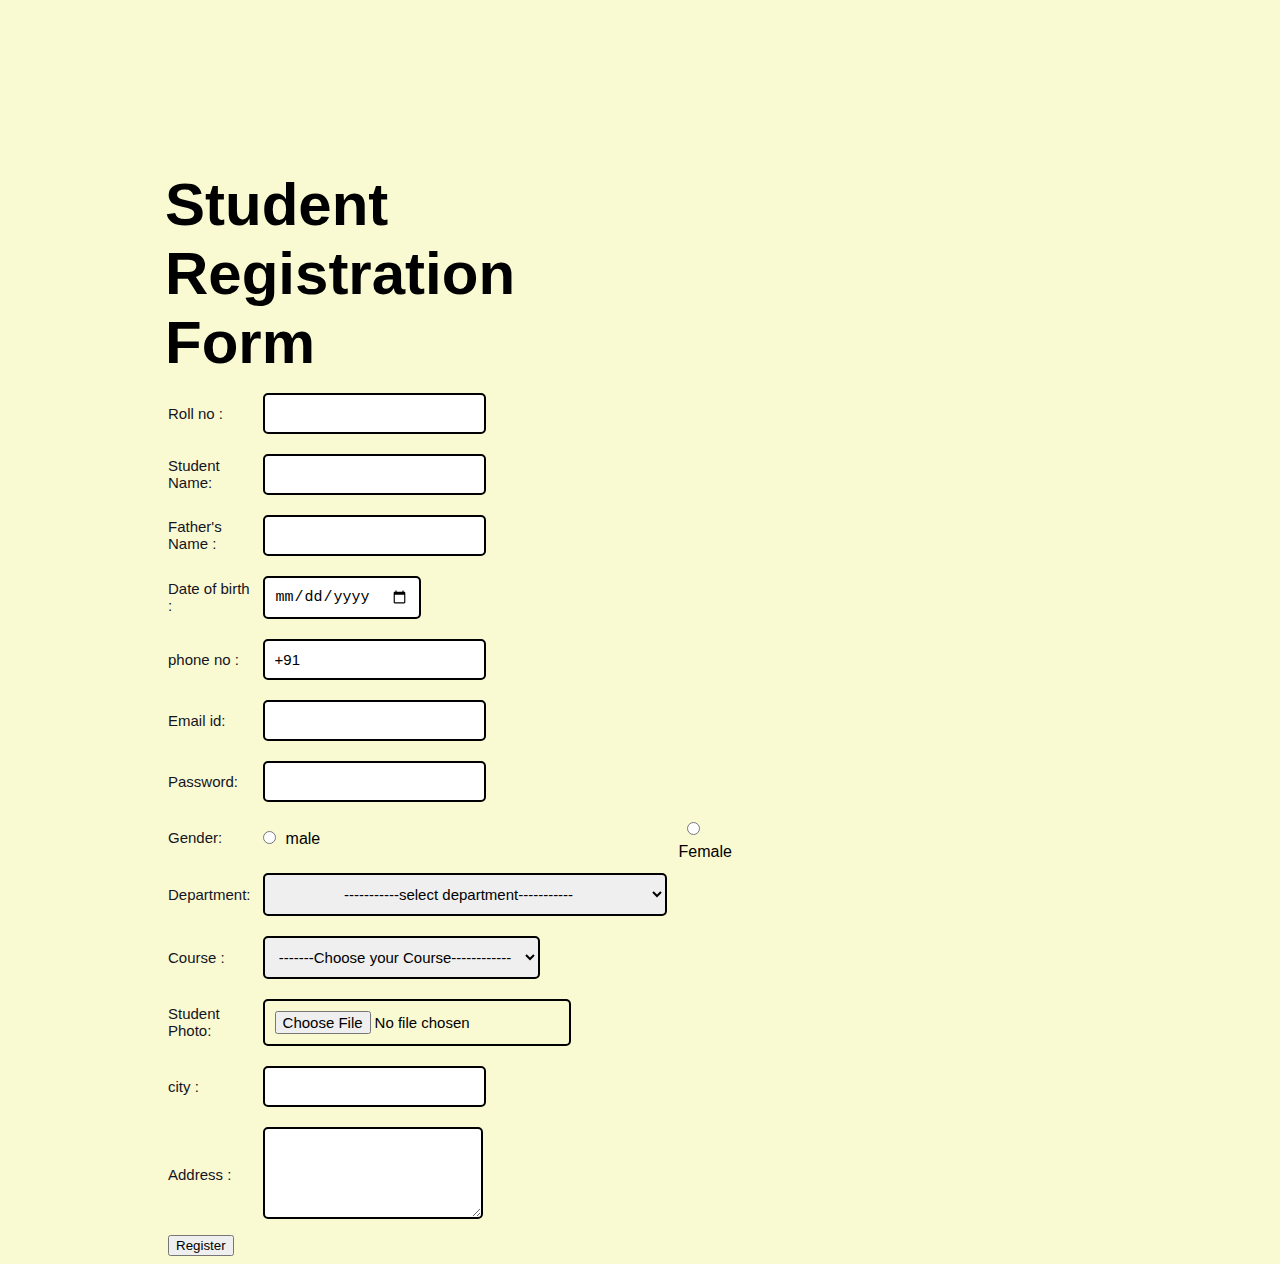
<file: index.html>
<!DOCTYPE html>
<html lang="en">

<head>
    <link rel="stylesheet" href="style.css">

    <title>Student Registration Form</title>

</head>

<body>
    <div class="cointainer">
        <h1>Student Registration Form</h1>
        <table>
            <form action="">
                <tr>
                    <!-- ellamey label and input same div la podanum intha maari ipo na table maari potu irruken paathuko -->
                    <td>
                        <label for="roll no">Roll no : </label>
                    </td>
                    <td>
                        <input type="text" name="roll no" align-items="right" required>
                    </td>
                </tr>

                <tr>
                    <td>
                        <label for="stud name">Student Name: </label>
                    </td>
                    <td>
                        <input type="text" name="studentname" required>
                    </td>
                </tr>

                <tr>
                    <td>
                        <label for="fathername">Father's Name :</label>
                    </td>
                    <td> <input type="text" required></td>
                </tr>

                <tr>
                    <td><label for="dob">Date of birth :</label></td>
                    <td><input type="date" required></td>
                </tr>

                <tr>
                    <td><label for="phoneno">phone no : </label></td>
                    <td><input type="text" value="+91" required></td>
                    <!-- <input type="text" name="mobile"> -->
                </tr>

                <tr>
                    <td><label for="Emailid">Email id: </label></td>
                    <td><input type="email" required></td>
                </tr>

                <tr>
                    <td><label for="Password">Password: </label></td>
                    <td><input type="password" required></td>
                </tr>



                <tr>
                   <td> <label class="option">Gender: </label></td>
                    <!-- label ulla irrukanum mela potu irruntha -->
                    <td class="radio"><input type="radio" name="Gender" value="male">male</td>
                    <td class="radio"><input type="radio" name="Gender" value="Female">Female</td>
                </tr>


                <tr>
                    <td><label for="department">Department: </label></td>
                    <!-- label ulla irrukanum mela potu irruntha -->
                   <td> <select id="Department" required>
                        <option value="none">-----------select department-----------</option>
                        <option value="IT">INFORMATION TECHONOLOGY </option>
                        <option value="CSE">COMPUTER SCIENCE ENGINEERING</option>
                        <OPTIon value="EEE">ELECTRICAL AND ELECCTRONICS ENGINERING</OPTIon>
                        <option value="ECE"> ELECTRICAL AND ELECCTRONICS ENGINEERING</OPTIon>
                        <option value="CIVIL">CIVIL</option></td>
                    </select>
                    <!-- select um velila irrunthuchu ulla irrukanum -->
                </div>



                <tr>
                    <td><label for="course">Course : </label></td>
                    <td><select id="course" required>

                        <option value="none">-------Choose your Course------------</option>
                        <option value="B.Tech">B.Tech </option>
                        <option value="M.Tech">M.Tech</option>
                        <OPTIon value="Phd">MBA</OPTIon></td>

                    </select>
                </tr>

                <tr>
                   <td> <label for="stud Photo">Student Photo: </label></td>
                   <td> <input type="file" name=" Photo"></td>

                </tr>

                <tr>
                   <td> <label for="city">city : </label></td>
                    <td><input type="text" name="city" required></td>
                </tr>

                <tr>
                    <td><label>Address : </label></td>
                    <td><textarea name="address" rows="4" required></textarea></td>
                </tr>

                <tr>
                   <td> <button type="submit" > Register </button></td>
                </tr>
            </form>
        </table>

    </div>

</body>



</html>
</file>
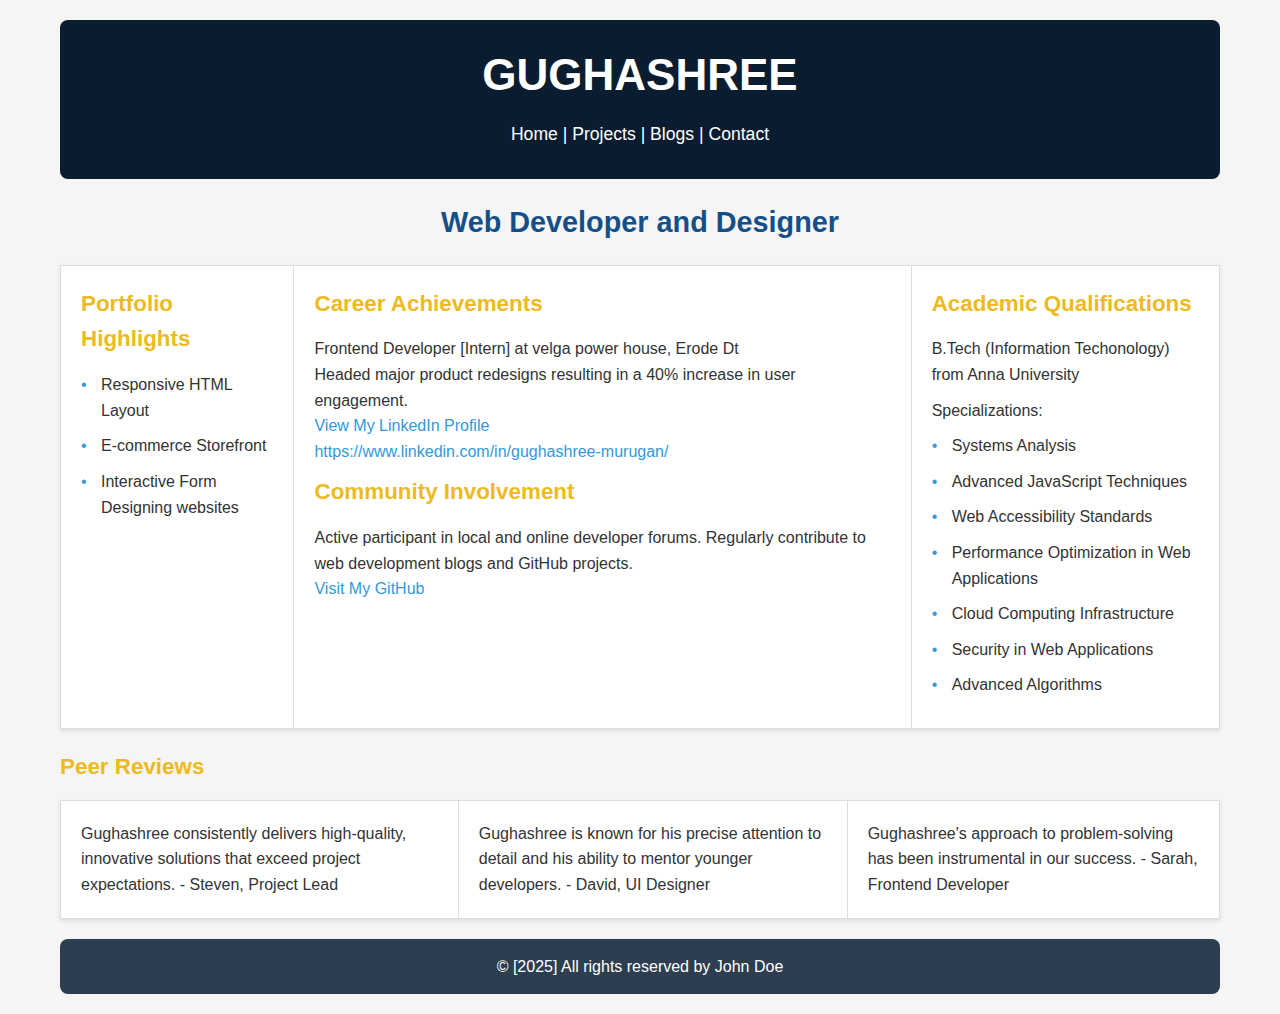
<file: js practice/portfolio.html/index.html>
<!DOCTYPE html>
<html>

<head>
    <link rel="stylesheet" href="style.css">
    <meta charset="UTF-8">
    <meta name="viewport" content="width=device-width, initial-scale=1.0">
    <title>Portfolio of GUGHASHREE M</title>
</head>

<body>
    <header>
        <h1 style="text-align:center;">GUGHASHREE</h1>
        <p style="text-align:center;">Home | Projects | Blogs | Contact</p>
    </header>
    <h2 style="text-align:center;">Web Developer and Designer</h2>
    <table border ="1" width="100%">
        <tr>
            <td>
                <h3>Portfolio Highlights</h3>
                <ul>
                    <li>Responsive HTML Layout</li>
                    <li>E-commerce Storefront</li>
                    <li>Interactive Form Designing websites</li>
                    <!-- <li>Event Countdown Widget</li> -->
                    <!-- <li>Prototype Landing Pages</li> -->
                </ul>
            </td>
            <td>
                <h3>Career Achievements</h3>
                <p>Frontend Developer [Intern] at velga power house, Erode Dt <br>Headed major product redesigns
                    resulting in a 40%
                    increase in
                    user engagement.<br><a href="#">View My LinkedIn Profile <br>
                        https://www.linkedin.com/in/gughashree-murugan/</a></p>
                <h3>Community Involvement</h3>
                <p>Active participant in local and online developer forums. Regularly contribute to web development
                    blogs and GitHub projects.<br><a href="#">Visit My GitHub</a></p>
            </td>
            <td>
                <h3>Academic Qualifications </h3>
                <p>B.Tech (Information Techonology) from Anna University</p>
                <p>Specializations:</p>
                <ul>
                    <li>Systems Analysis</li>
                    <li>Advanced JavaScript Techniques</li>
                    <li>Web Accessibility Standards</li>
                    <li>Performance Optimization in Web Applications</li>
                    <li>Cloud Computing Infrastructure</li>
                    <li>Security in Web Applications</li>
                    <li>Advanced Algorithms</li>
                </ul>
            </td>
        </tr>
    </table>
    <h3>Peer Reviews</h3>
    <table border="1" width="100%">
        <tr>
            <td>Gughashree consistently delivers high-quality, innovative solutions that exceed project expectations. -
                Steven, Project Lead</td>
            <td>Gughashree is known for his precise attention to detail and his ability to mentor younger developers. -
                David, UI Designer</td>
            <td>Gughashree's approach to problem-solving has been instrumental in our success. - Sarah, Frontend
                Developer
            </td>
        </tr>
    </table>
    <footer style="text-align:center;">
        © [2025] All rights reserved by John Doe
    </footer>
</body>

</html>
</file>
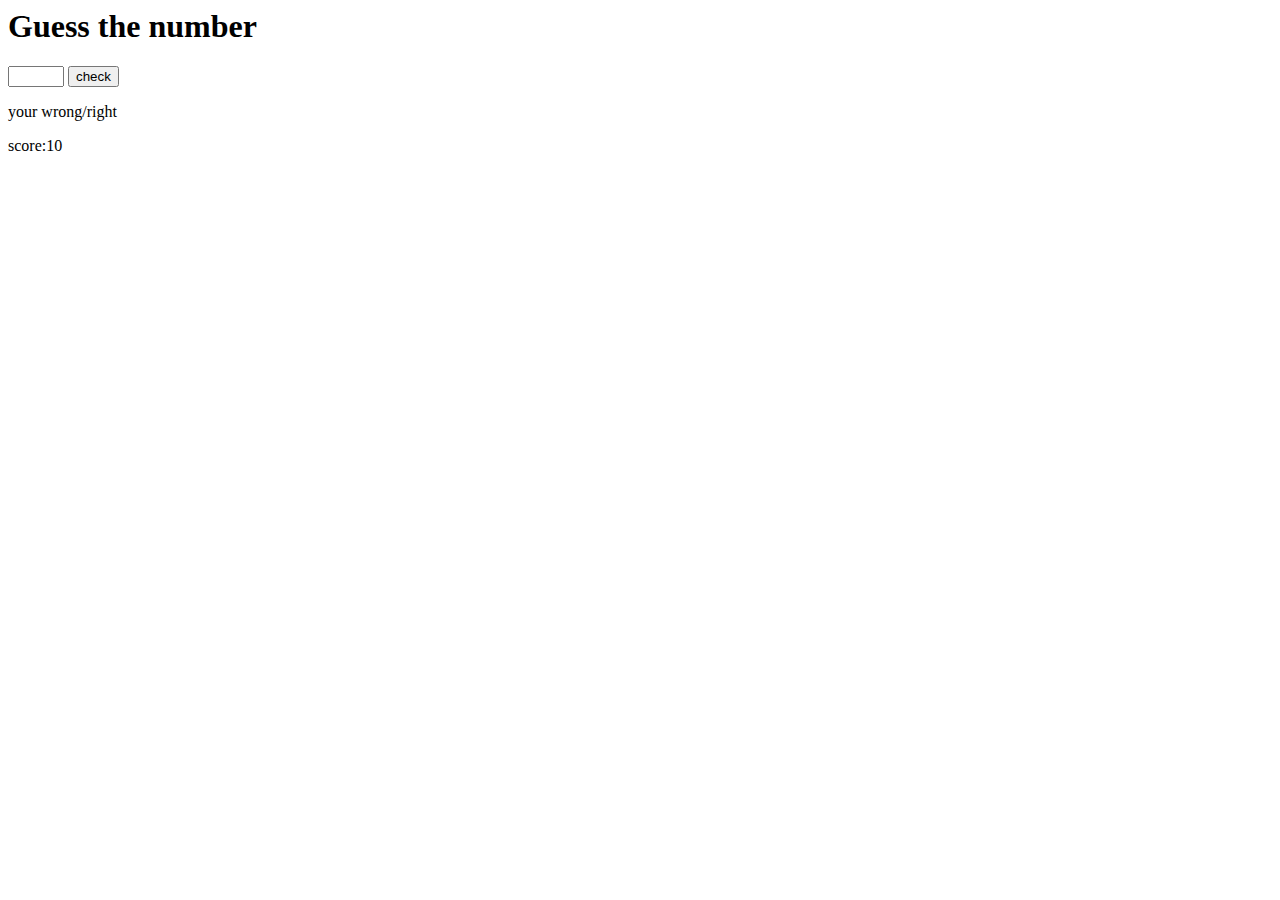
<file: js practice/projectguessno.html/project1.html/index.html>
<html>
<h1>Guess the number</h1>
<input id="Guessnumber" type="number" min="1" max="10">
<button onclick="check()">check</button>
<p id="result">your wrong/right</p>
<p id="score">score:10</p>


<script>
    var Guessnumber = document.getElementById("Guessnumber")
    var result = document.getElementById("result")
    var score = document.getElementById("score")
    var randomnumber = Math.floor(Math.random() * 10) + 1
    var totalscore = 10
    function check() {
        var enterednumber = (Guessnumber.value)
        if (randomnumber == enterednumber) {
            console.log("right")
            result.textContent = "Right"
            alert("You Won..!!")

        }
        else {
            totalscore = totalscore - 1;
            score.textContent = "score:" + totalscore
            console.log("wrong")
            result.textContent = "wrong"
            
        }
    }



</script>





</html>
</file>
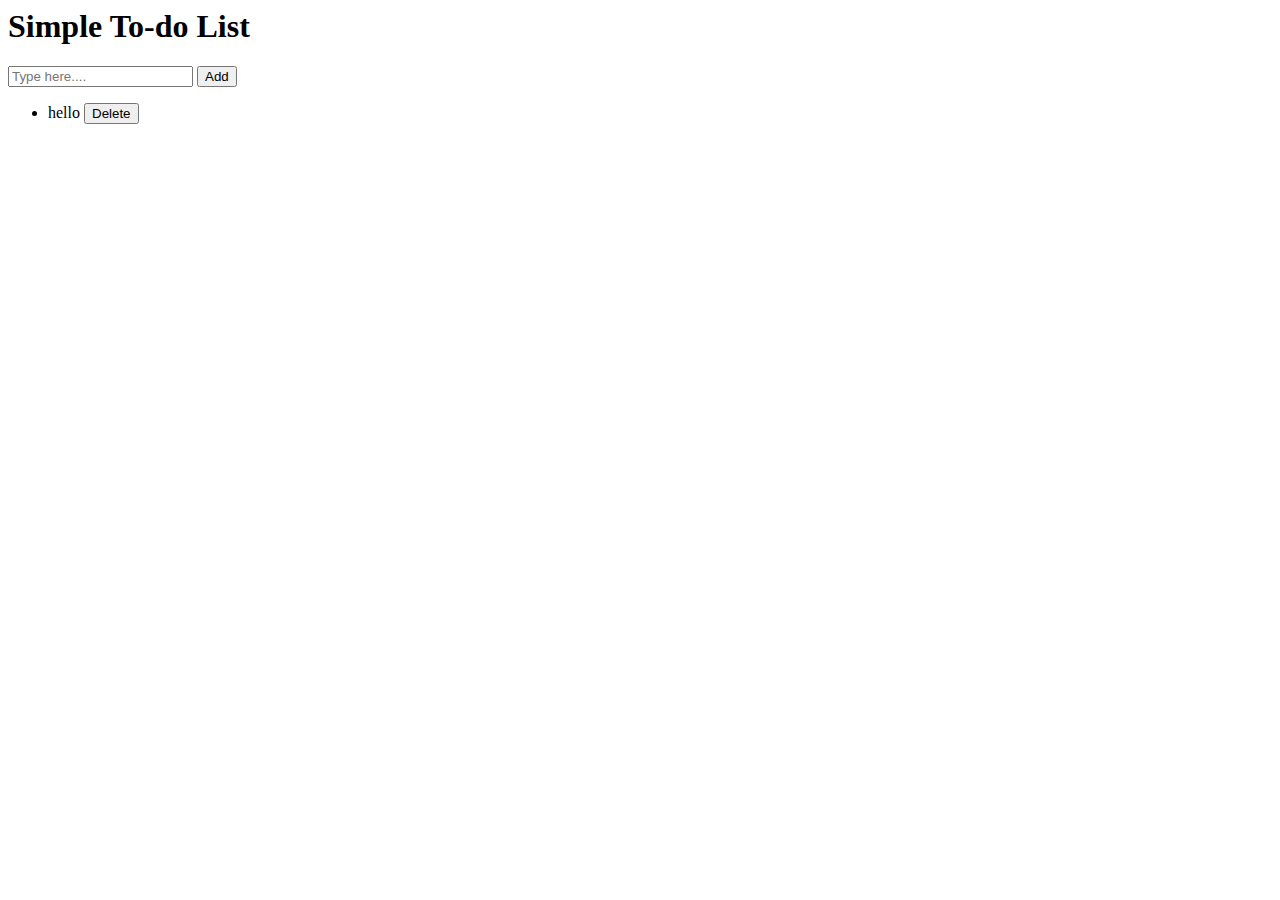
<file: js practice/Todolist.html/demo.html>
<html>

<head>
    <title> Todo list </title>
    <!-- <style>
        h1 {
            text-align: center;
            color: black;

        }

        body {

            border-radius: 2px;
            padding: 5px;
        }

        input[type="text"] {
           padding: 10px;
            margin-right: 5px;
            border: 1px solid #ccc;
            border-radius: 4px; }

        button {

            background-color:aqua;            
            cursor: pointer;
            padding: 10px;
            border: none;
        }

        button:hover {
            background-color: rgb(233, 26, 178);
        }

        li {
            padding: 5px;
            background-color: #eee;
            margin-bottom: 5px;
            border-radius: 4px;
            display: flex;
            justify-content: space-between;
            align-items: center;
        } -->
    </style>
</head>

<body>
    <h1>Simple To-do List</h1>

    <input placeholder="Type here....">

    <button onclick="add()">Add</button>

    <ul id="list-container">

        <li>
            hello

            <button id="btn" onclick="deleteitems(event)">Delete</button>
        </li>
    </ul>
    <script>
        var ul = document.getElementById("list-container")
        var input = document.getElementById("input")
        function add() {

            var listitem = document.createElement("li")
            listitem.innerHTML = input.value + "<button onclick='deleteitems(event)'>Delete</button>"
            ul.append(listitem)

        }
        function deleteitems(event) {

            event.target.parentElement.remove()
        }


    </script>
</body>

</html>
</file>
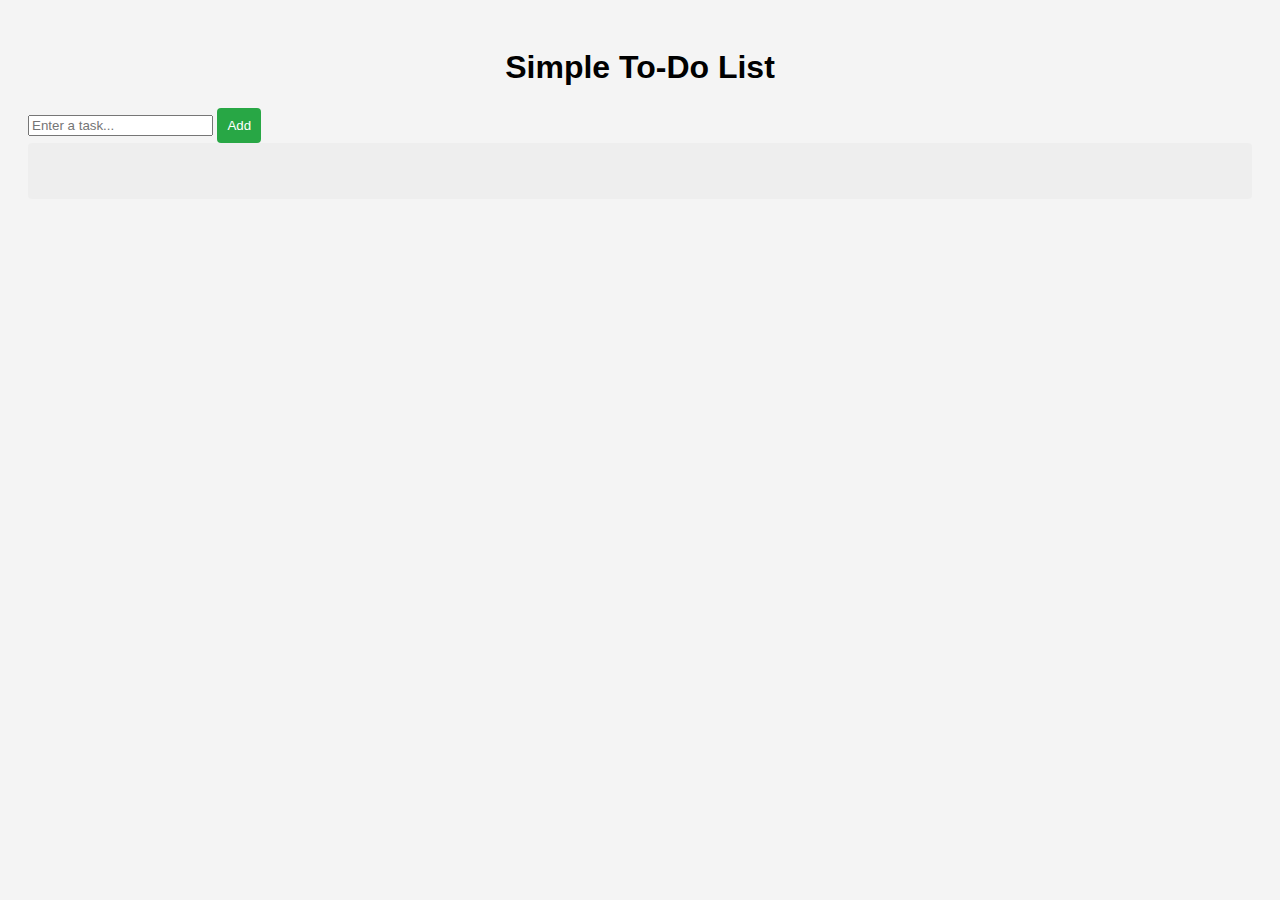
<file: js practice/Todolist.html/todo.html>
<!DOCTYPE html>
<html lang="en">

<head>
    <meta charset="UTF-8" />
    <meta name="viewport" content="width=device-width, initial-scale=1.0" />
    <title>Simple To-Do List</title>
     <style>
        body {
            font-family: Arial, sans-serif;
            background-color: #f4f4f4;
            padding: 20px;
        }
        h1 {
            text-align: center;
        }
        /* #todo-container {
            max-width: 400px;
            margin: auto;
            background-color: white;
            padding: 20px;
            border-radius: 8px;
            box-shadow: 0 0 10px rgba(0,0,0,0.1);
        } */
        /* input[type="text"] {
            width: 80%;
            padding: 10px;
            margin-right: 5px;
            border: 1px solid #ccc;
            border-radius: 4px; */
        /* } */
        button {
            padding: 10px;
            border: none;
            background-color: #28a745;
            color: white;
            border-radius: 4px;
            cursor: pointer;
        }
        button:hover {
            background-color: #218838;
        }
        ul {
            list-style: none;
            padding: 0;
            margin-top: 20px;
        }
        li {
            padding: 10px;
            background-color: #eee;
            margin-bottom: 5px;
            border-radius: 4px;
            display: flex;
            justify-content: space-between;
            align-items: center;
        }
        .delete-btn {
            background-color: #dc3545;
            border: none;
            color: white;
            padding: 5px 10px;
            border-radius: 4px;
            cursor: pointer;
        }
        /* .delete-btn:hover {
            background-color: #c82333;
        } */
    </style> 
</head> 

<body>

    <h1>Simple To-Do List</h1>

    <div id="todo-container">
        <input type="text" id="todo-input" placeholder="Enter a task..." />
        <button onclick="addTodo()">Add</button>
        <li>
            <ul id="todo-list"></ul>
        </li>
    </div>

    <script>
        function addTodo() {
            const input = document.getElementById('todo-input');
            const todoText = input.value.trim();

            if (todoText === "") {
                alert("Please enter a task.");
                return;
            }

            const li = document.createElement('li');
            li.textContent = todoText;

            const deleteBtn = document.createElement('button');
            deleteBtn.textContent = "Delete";
            deleteBtn.classList.add('delete-btn');
            deleteBtn.onclick = function () {
                this.parentElement.remove();
            };

            li.appendChild(deleteBtn);

            document.getElementById('todo-list').appendChild(li);
            input.value = "";
            input.focus();
        }
    </script>

</body>

</html>
</file>
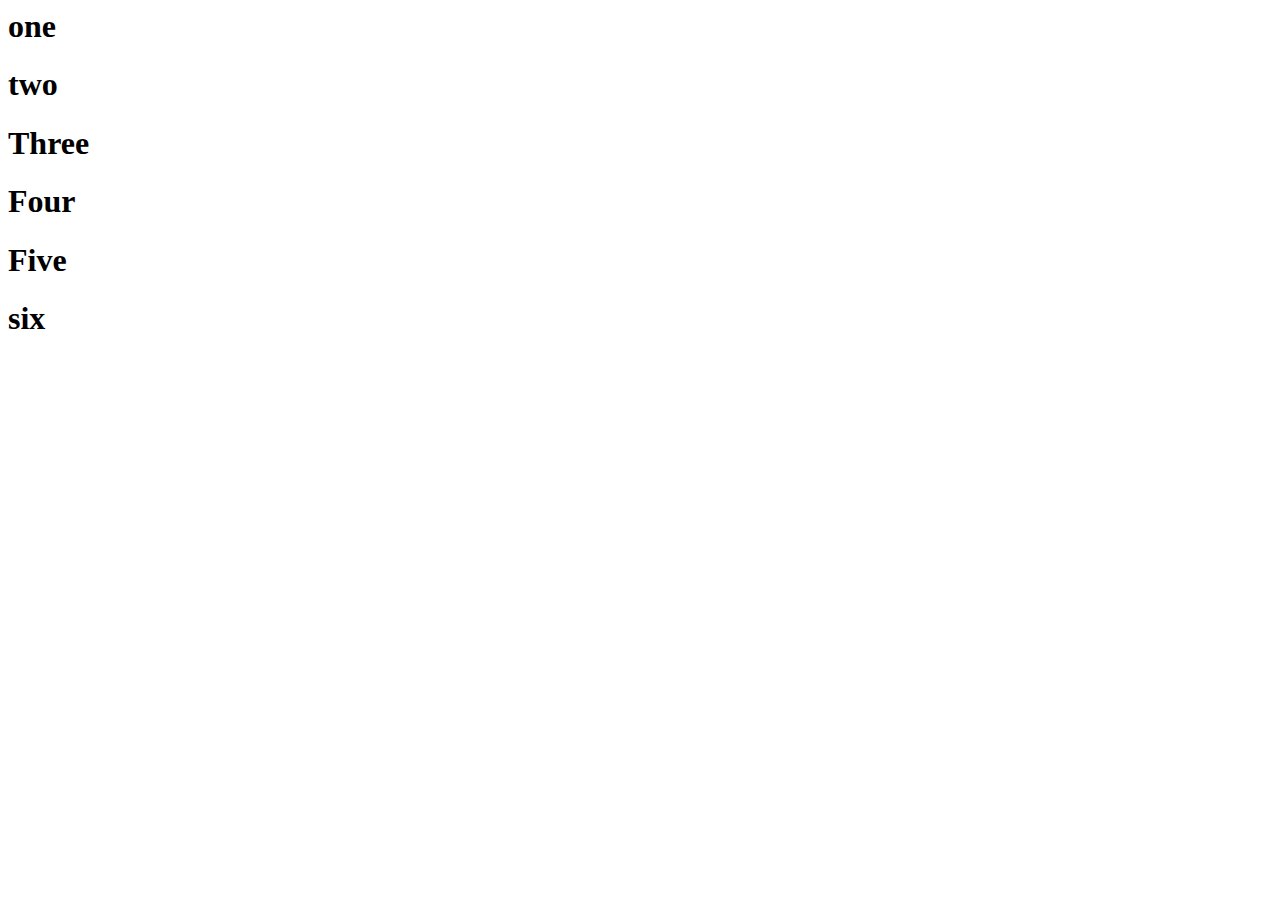
<file: js practice/projectguessno.html/project1.html/one.html>
<!-- <html>
<input id="inputbox" onkeyup="update()">
 <button onclick="update()">click</button> -->
<!-- <h1 id="result"></h1>

<script>

var inputbox=document.getElementById("inputbox")
var result=document.getElementById("result")


function update(){

    result.textContent=inputbox.value
}


</script>
</html> -->


<!-- <button onlclick="update()">Add</button>
<div id="result"></div>


<script>
 var div=document.getElementById("result")
 function update(){
var listitem=document.createElement("h1")
listitems.textcontent="hello"
div.append(listitem)

 }


</script> -->

<!-- <h1 id="result">
    Name
</h1>
<button onclick="update(event)"> John </button>
<button onclick="update(event)"> praveen</button>
<button onclick="update(event)"> karthik </button>

<script>
    var h1 = document.getElementById("result");
    function update(event) {
        h1.textContent = event.target.textContent

    }

</script> -->

<h1 onclick="deleteitem(event)">one</h1>
<h1 onclick="deleteitem(event)">two</h1>
<h1 onclick="deleteitem(event)">Three</h1>
<h1 onclick="deleteitem(event)">Four</h1>
<h1 onclick="deleteitem(event)">Five</h1>
<h1 onclick="deleteitem(event)">six</h1>


<script>
    
    function deleteitem(event) {
       event.target.remove()

    
    }
</script>
</file>
<file: style.css>
body {
    font-family: arial, sans-serif0;
    background-color: lightgoldenrodyellow;
    margin: 50px;
    padding: 150px;
    height: 100px;
    margin: 5px;
    border: 5px;



}

/* .form element{
    height: 50px;
    width: 200px;

} */


.cointainer {
    max-width: 50px;
    padding: 10px;
    height: 150px;
    border-radius: 5px;
    /* text-align: left; */


}

h1 {
    font-size: 60px;
    margin-bottom: 5px;
    margin-top: 5px;
    text-align: center;
    color: black;

}

/* form {
    display: flex;
    flex-direction: column;
    align-items: center;

} */
input {
    text-align: left;

}

label {
    display: inline-block;
    font-size: 15px;
    /* margin-top: 10px;
    margin-bottom: 10px; */
    color: rgb(20, 20, 30);
    align-items: right;
}

option {

    text-align: center;
    height: auto;
}

#student Photo {
    display: inline;
    background-color: aliceblue;

}

input {
    padding: 10px;
    margin: 8px;
    border: 2px solid;
    border-radius: 5px;
    font-size: 15px;

    align-items: right;
}

select {
    padding: 10px;
    margin: 8px;
    border: 2px solid;
    border-radius: 5px;
    font-size: 15px;

    /* align-items: right; */

}

textarea {


    padding: 10px;
    margin: 8px;
    border: 2px solid;
    border-radius: 5px;
    font-size: 15px;

    align-items: right;

}

input[type="radio"] {
    background-color: aliceblue;
    color: bisque;
    padding: 10px 20px;
    margin-right: 10px;
    display: inline-block;

}
</file>
<file: js practice/portfolio.html/style.css>
/* Reset default margins and paddings */
* {
    margin: 0;
    padding: 0;
    box-sizing: border-box;
}

/* Body styling */
body {
    font-family: 'Arial', sans-serif;
    line-height: 1.6;
    color: #333;
    background-color: #f5f5f5;
    max-width: 1200px;
    margin: 0 auto;
    padding: 20px;
}

/* Header styling */
header {
    background-color: #0a1d30;
    color: rgb(255, 255, 255);
    padding: 20px;
    border-radius: 8px;
    margin-bottom: 20px;
}

header h1 {
    font-size: 2.5em;
    margin-bottom: 10px;
}

header  {
    font-size: 1.1em;
}

header p a {
    color: #3498db;
    text-decoration: none;
    margin: 0 10px;
    transition: color 0.3s;
}

header p a:hover {
    color: #2980b9;
}

/* Main heading */
h2 {
    color: #154f89;
    margin: 20px 0;
    font-size: 1.8em;
}

/* Table styling */
table {
    width: 100%;
    border-collapse: collapse;
    margin-bottom: 20px;
    background-color: white;
    box-shadow: 0 2px 4px rgba(0,0,0,0.1);
}

table td {
    padding: 20px;
    vertical-align: top;
    border: 1px solid #ddd;
}

h3 {
    color: #edba21;
    margin-bottom: 15px;
    font-size: 1.4em;
}

/* List styling */
ul {
    list-style-type: none;
    padding-left: 20px;
}

ul li {
    margin-bottom: 10px;
    position: relative;
}

ul li::before {
    content: '•';
    color: #3498db;
    position: absolute;
    left: -20px;
}

/* Links */
a {
    color: #3498db;
    text-decoration: none;
    transition: color 0.3s;
}

a:hover {
    color: #2980b9;
    text-decoration: underline;
}

/* Paragraph spacing */
p {
    margin-bottom: 10px;
}

/* Footer styling */
footer {
    background-color: #2c3e50;
    color: white;
    padding: 15px;
    border-radius: 8px;
    margin-top: 20px;
}

/* Responsive design */
@media (max-width: 768px) {
    table {
        display: block;
    }
    
    table tr {
        display: block;
        margin-bottom: 22px;
    }
    
    table td {
        display: block;
        border: none;
        border-bottom: 1px solid #ddd;
    }
    
    header h1 {
        font-size: 2em;
    }
    
    h2 {
        font-size: 1.5px;
    }
    
    h3 {
        font-size: 1.2em;
    }
}
</file>
